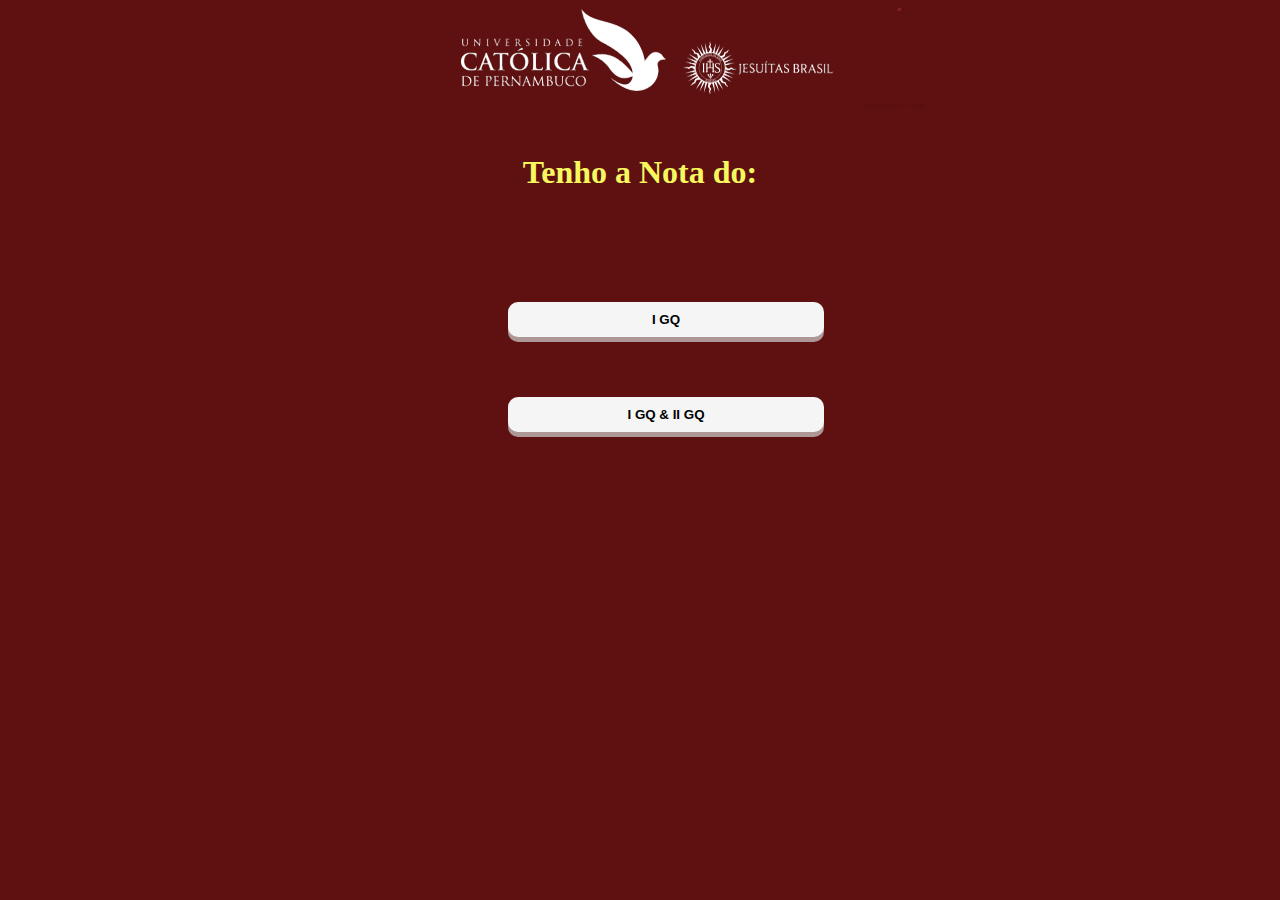
<file: tentando/index.html>
<!DOCTYPE html>
<html lang="pt-BR">
<head>
    <meta charset="UTF-8">
    <meta name="viewport" content="width=device-width, initial-scale=1.0">
    <meta http-equiv="X-UA-Compatible" content="ie=edge">
    <link rel="stylesheet"  href="CSS/styleindex.css" media="screen" /> <!--Para linkar o css com o html (não usar type.)-->
    <title>Quanto tenho que tirar</title>
</head>
<body>
    
    <div class = "img1" >
    
        <img src="./CSS/img/unicap.png" >
     
    </div>
    <h1><strong>Tenho a Nota do:</strong></h1>
    <!--BUTTONS e Redirecionamento-->
    
    <form action="./IGQ/nota1.html" method="get">
        <button class="btn1 btn-1">I GQ</button>
    </form>
    <form action="./IIGQ/notafinal.html" method="get">
        <button class="btn2 btn-2">I GQ & II GQ</button>
    </form>
    

</body>
</html>
</file>
<file: tentando/CSS/styleindex.css>
h1{
    text-align: center;
    color: rgb(247, 247, 94);    
    margin-top: 40px;
    position: static;
}
body{
    background: rgb(95, 16, 16);    
    }
.img1{
    margin-left: 450px;    
    background-size: 100% 100%;
    object-position: center;
}
/*BUTONS*/
.btn1{
    font-family: fantasy 14px;
    text-transform: uppercase;
    font-weight: 700;
    border: none;
    padding: 10px;
    cursor: pointer;
    margin-left: 500px;
    margin-top: 90px; 
    border-top-left-radius: 10px;
    border-top-right-radius: 10px;
    width: 25%;
    border-bottom-left-radius: 10px;
    border-bottom-right-radius: 10px;
    align-items: center;
    
    
    

}
.btn-1{/*configuração de cores*/
    background: whitesmoke;
    color: black;
    box-shadow: 0 5px 0 rgb(173, 151, 151);
}
.btn-1:hover{/*sensação de clique ao aproximar*/
    background: rgb(173, 151, 151);
    color: black;
    box-shadow: 0 5px 0 rgb(173, 151, 151);
}
.btn-1:active{/*vai abaixar ao clicar*/
    position: relative;
    top: 5px;
    box-shadow: none;
}
.btn2{/*Posição do botão na page*/
    font-family: fantasy 14px;
    text-transform: uppercase;
    font-weight: 700;
    text-align: center;
    border: none;
    padding: 10px;
    cursor: pointer;
    margin-left: 500px;
    margin-top: 60px; 
    border-top-left-radius: 10px;
    border-top-right-radius: 10px;
    width: 25%;
    border-bottom-left-radius: 10px;
    border-bottom-right-radius: 10px;
    align-items: center;
  
    
}
.btn-2{/*configuração de cores*/
    background: whitesmoke;
    color: black;
    box-shadow: 0 5px 0 rgb(173, 151, 151);
}
.btn-2:hover{/*sensação de clique ao aproximar*/
    background: rgb(173, 151, 151);
    color: black;
    box-shadow: 0 5px 0 rgb(173, 151, 151);
}
.btn-2:active{/*vai abaixar ao clicar*/
    position: relative;
    top: 5px;
    box-shadow: none;
}
</file>
